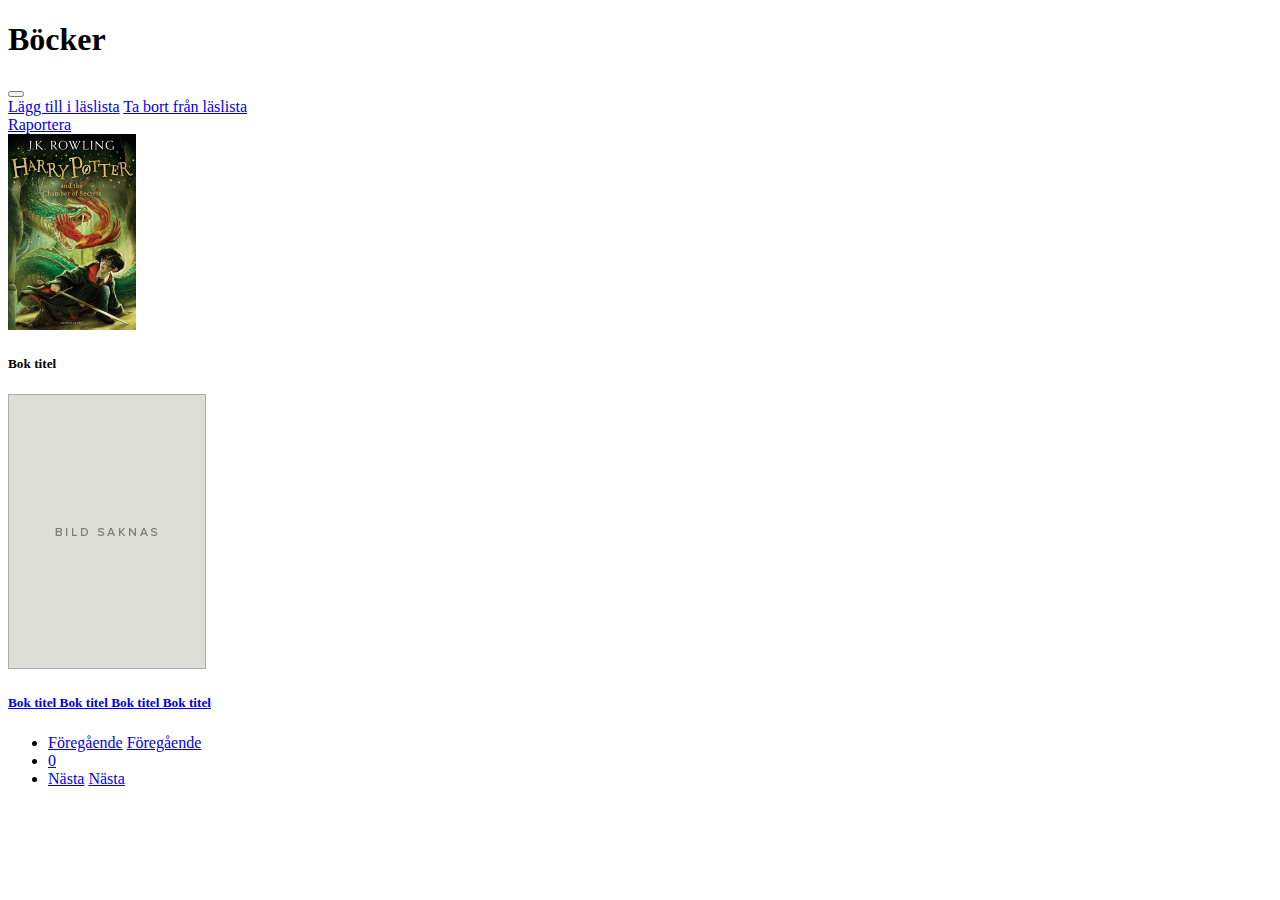
<file: Biblotek/src/main/resources/templates/index.html>
<!DOCTYPE html>
<html lang="en" dir="ltr">
  <head>
    <div th:replace="fragments/general.html :: head"></div>
    <title>Hem</title>
    <meta property="og:title" content="SSIS Bibliotek" />
    <meta property="og:type" content="website" />
    <link rel="stylesheet" th:href="@{/css/index.css}" href="../static/css/index.css">
  </head>
  <body>
    <header th:replace="fragments/general.html :: header"></header>
    <h1>Böcker</h1>
    <div class="container">
      <div class="row justify-content-center">
        <div th:each="book : ${books}" class="col-sm-3 pt-4">

          <div class="card">
            <div class="btn btn-outline-primary text-dark index-Card-Btn text-center div-showhim">
              <div class="div-showme div-showhim">
                <div class="btn-group" role="group">
                  <button id="btnGroupDrop1" type="button" class="btn btn-secondary index-dropdown-btn dropdown-toggle" data-toggle="dropdown" aria-haspopup="true" aria-expanded="false"><i class="fas fa-bars"></i></button>
                  <div class="dropdown-menu dropdown-menu-right" aria-labelledby="btnGroupDrop1">
                    <a class="dropdown-item" href="#"><i class="fas fa-clipboard-list"></i> Lägg till i läslista</a>
                    <a class="dropdown-item" href="#"><i class="fas fa-clipboard-list"></i> Ta bort från läslista</a>
                    <div class="dropdown-divider"></div>
                    <a class="dropdown-item text-danger" href="#"><i class="fas fa-exclamation-triangle"></i> Raportera</a>
                  </div>
                </div>
                </div>
              <img class="card-img-top index-Card-Image" th:src="${book.image}" src="../static/images/bookpictest.jpg" alt="Book img not found">
              <div class="card-body">
                <div class="card-title">
                  <h5 th:text="${book.title}">Bok titel</h5>
                </div>
              </div>
              <a th:href="@{'/book/'+${book.isbn}}" href="#" class="text-dark">
              <img class="card-img-top w-100 h-75" th:src="${book.image}" src="../static/images/hehe.jpg" alt="Book img not found">
              <div class="card-body">
                <div class="card-title index-Card-Btn-Text w-100 h-25">
                  <h5  th:text="${book.title}">Bok titel Bok titel Bok titel Bok titel</h5>
                </div>
              </div>
            </a>
          </div>
        </div>

      </div>
      </div>
      <nav class="row justify-content-center">
        <ul class="pagination">
          <li class="col-" th:class="${books.number == 0} ? 'disabled page-item' : 'page-item'">
            <a class="page-link" th:if="${books.number == 0}" href="javascript:void(0);">Föregående</a>
            <a class="page-link" th:if="${books.number != 0}" th:href="@{${'/'}(page=${books.number-1})}" href="#">Föregående</a>
          </li>
          <li class="col-" th:each="pageNumber : ${#numbers.sequence(1, books.totalPages)}" th:class="${books.number+1 == pageNumber ? 'active page-item' : 'page-item'}">
            <a class="page-link" th:text="${pageNumber}" th:href="@{${'/'}(page=${pageNumber-1})}" href="#">0</a>
          </li>
          <li class="col-" th:class="${books.number == books.totalPages-1} ? 'disabled page-item' : 'page-item'">
            <a class="page-link" th:if="${books.number == books.totalPages}" href="javascript:void(0);">Nästa</a>
            <a class="page-link" th:if="${books.number != books.totalPages}" th:href="@{${'/'}(page=${books.number+1})}" href="#">Nästa</a>
          </li>
        </ul>
      </nav>
      </div>
    <div th:replace="fragments/general.html :: footer"></div>
  </body>
</html>
</file>
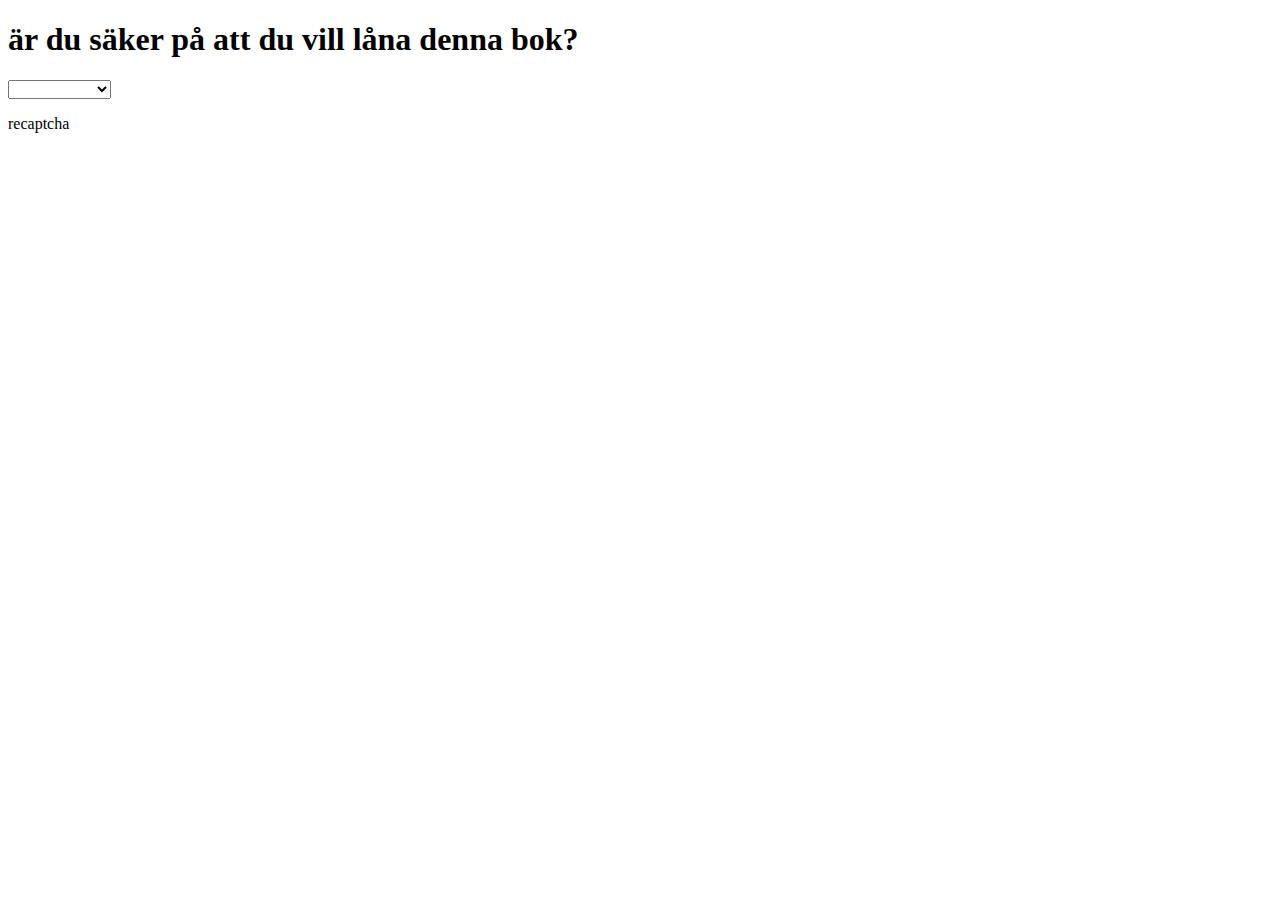
<file: Biblotek/src/main/resources/templates/loanbook.html>
<!DOCTYPE html>
<html lang="en" dir="ltr">
<head>
  <div th:replace="fragments/general.html :: head"></div>
  <title th:text="'Låna '+${book.title}">Låna boktitel</title>
</head>

<body>
  <header th:replace="fragments/general.html :: header"></header>

  <h1>är du säker på att du vill låna denna bok?</h1>

  <form class="" method="post">
    <input type="hidden" name="" th:field="*{isbn}" th:value="${book.isbn}">
    <select class="" name="">
      <option value="" disabled>Välj ett bok-id</option>
      <option th:each="b : ${books}" th:value="${b.bookId}" th:text="${b.bookId}"></option>
    </select>
  </form>
  <p>recaptcha</p>
  <div th:replace="fragments/general.html :: footer"></div>
</body>
</html>
</file>
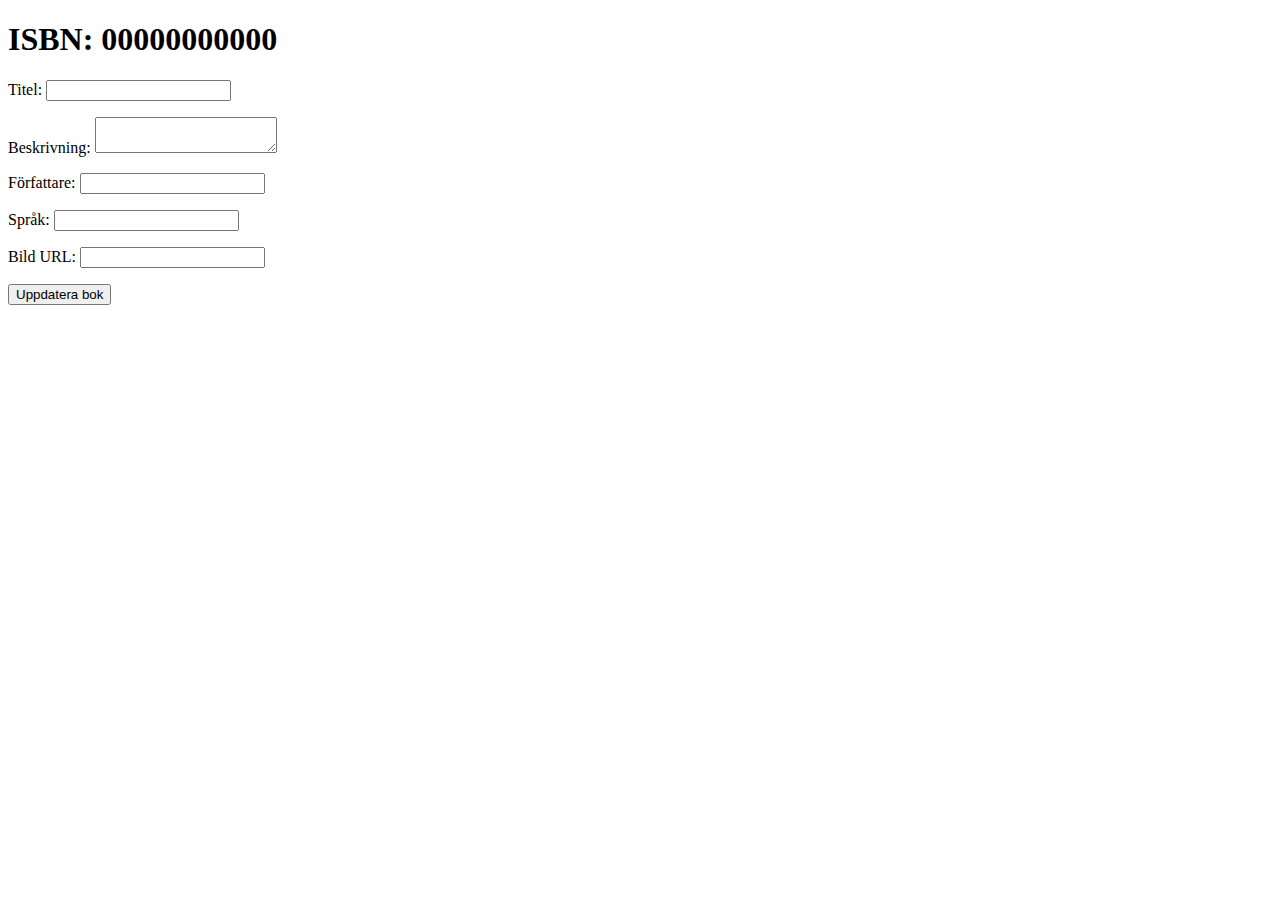
<file: Biblotek/src/main/resources/templates/admin/editbook.html>
<!DOCTYPE html>
<html lang="en" dir="ltr">
  <head>
    <div th:replace="fragments/general.html :: head"></div>
    <title>Redigera bok</title>
  </head>
  <body>
    <div th:replace="fragments/general :: header"></div>
    <h1 class="col-sm-12">ISBN: <span th:text="${isbn}">00000000000</span></h1>
    <div class="book col-sm-12">
      <form th:object="${updateBookDto}" method="post" th:action="'/book/'+${isbn}+'/edit/'">
        <p>
          <label class="col-sm-1" for="title">Titel: </label>
          <input class="col-sm-4" th:field="*{title}" type="text">
        </p>
        <p>
          <label class="col-sm-1" for="description">Beskrivning: </label>
          <textarea class="col-sm-4" th:field="*{description}" type="textbox"></textarea>
        </p>
        <p>
          <label class="col-sm-1" for="authors">Författare: </label>
          <input class="col-sm-4" th:field="*{authors}" type="text" id="authors" name="" value="">
        </p>
        <p>
          <label class="col-sm-1" for="language">Språk: </label>
          <input class="col-sm-4" th:field="*{language}" type="text" id="language" name="" value="">
        </p>
        <p>
          <label class="col-sm-1" for="image">Bild URL: </label>
          <input class="col-sm-4" th:field="*{image}" type="text" id="image" name="" value="">
        </p>
        <input class="col-sm-2 btn btn-outline-primary" type="submit" name="" value="Uppdatera bok">
      </form>
    </div>
  </body>
  <div th:replace="fragments/general.html :: footer"></div>
</html>
</file>
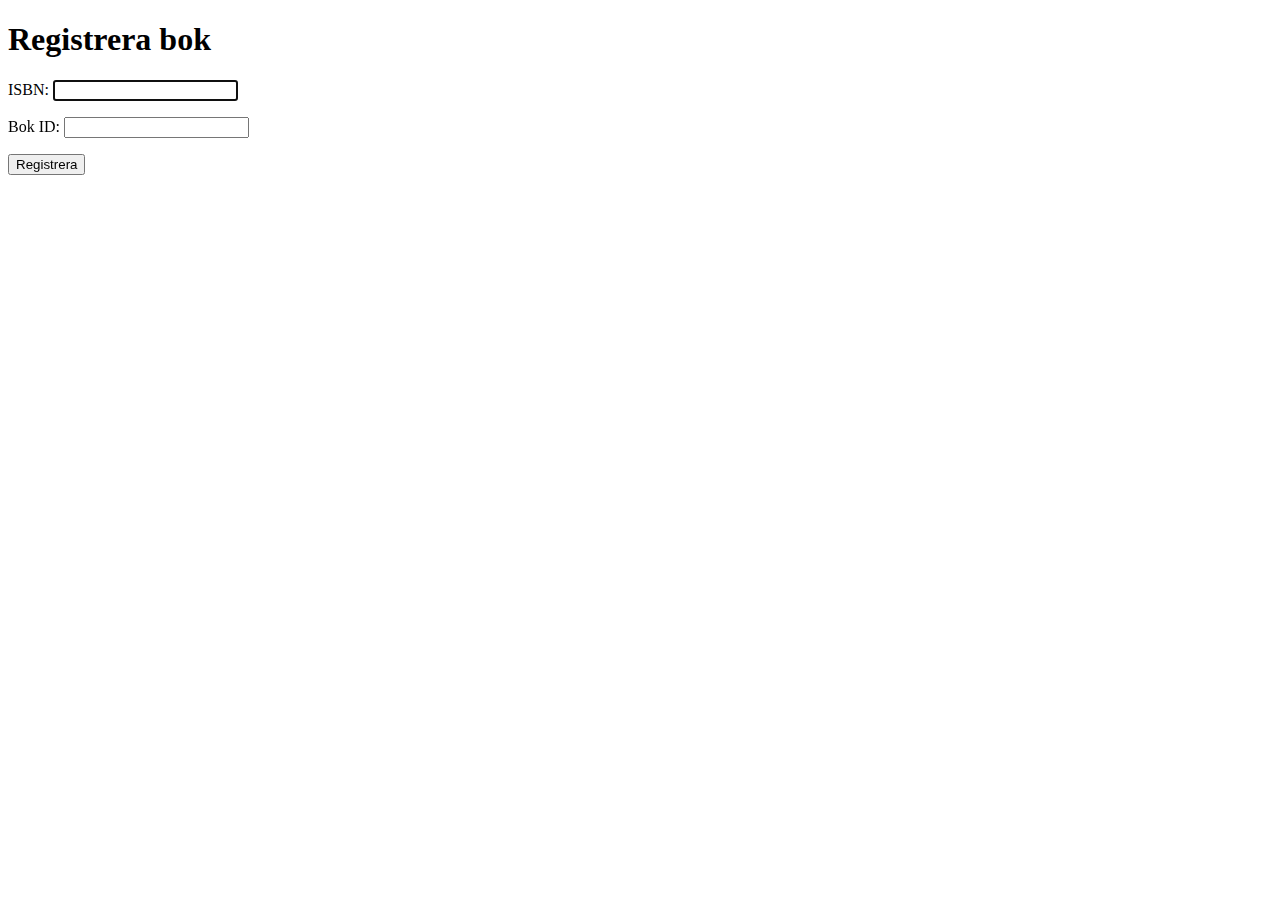
<file: Biblotek/src/main/resources/templates/admin/registerbook.html>
<!DOCTYPE html>
<html lang="en" dir="ltr">
  <head>
    <div th:replace="fragments/general.html :: head"></div>
    <title>Registrera bok</title>
  </head>
  <body>
    <div th:replace="fragments/general.html :: header"></div>
    <div class="conatiner col-sm-12">
      <h1>Registrera bok</h1>
      <p th:text="${message}"></p>
      <form action="#" th:action="@{/admin/registerbook}" th:object="${bookRegisterDto}" method="post" autocomplete="off">
        <p>
          <label class="col-1" for="isbn">ISBN: </label>
          <input class="col-2 bookRegistration-Input-Numbers" id="isbn" type="text" name="isbn" th:field="*{isbn}" autofocus />
        </p>
        <p>
          <label class="col-1" for="id">Bok ID: </label>
          <input class="col-2 bookRegistration-Input-Numbers" id="bookId" type="text" name="" value="" th:field="*{bookId}">
        </p>
        <input class="col-1 btn btn-outline-primary" type="submit" value="Registrera"></input>
      </form>
    </div>
    <div th:replace="fragments/general.html :: footer"></div>
  </body>
</html>
</file>
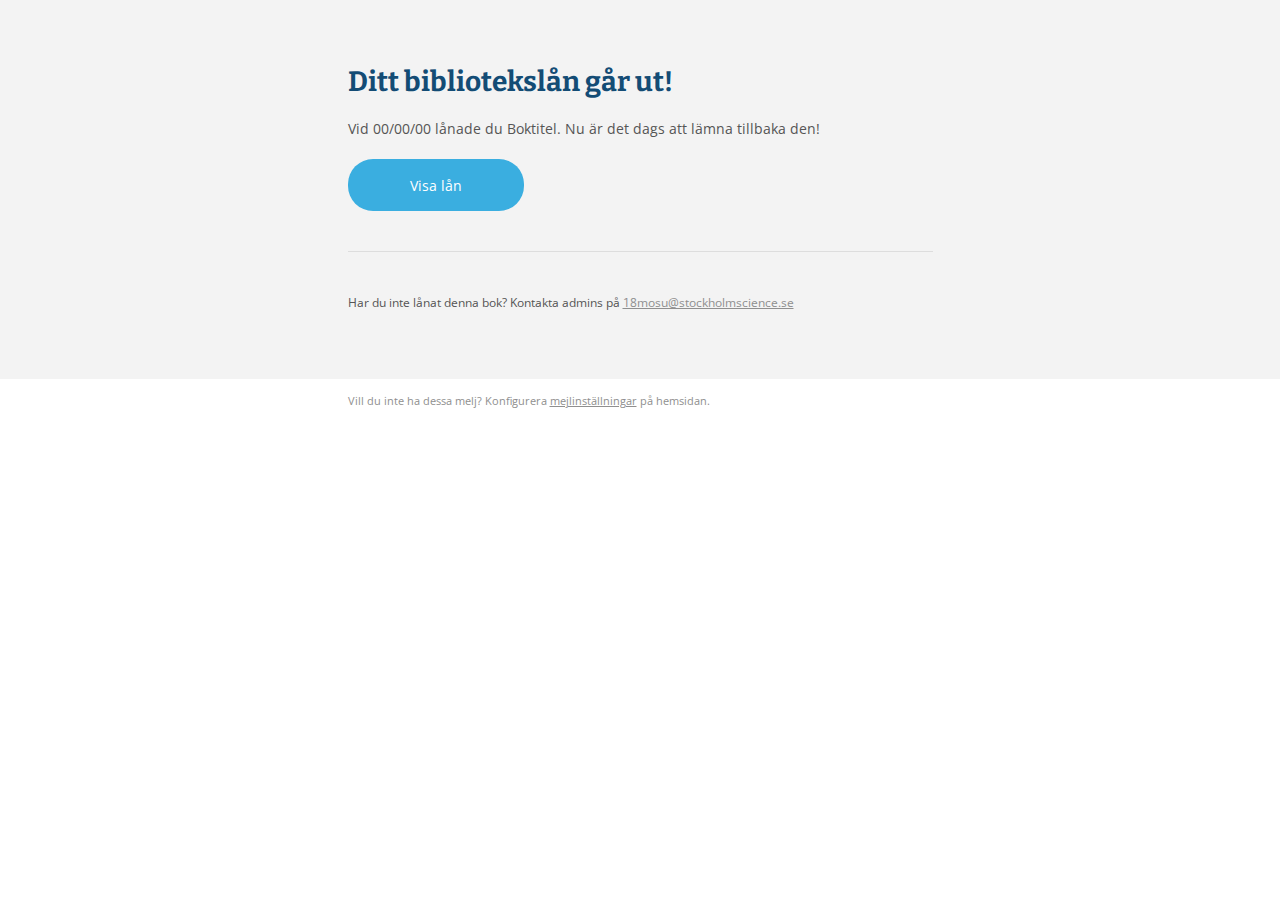
<file: Biblotek/src/main/resources/templates/emails/returnbook.html>
<!DOCTYPE HTML PUBLIC "-//W3C//DTD XHTML 1.0 Transitional //EN" "http://www.w3.org/TR/xhtml1/DTD/xhtml1-transitional.dtd"><html xmlns="http://www.w3.org/1999/xhtml" xmlns:v="urn:schemas-microsoft-com:vml" xmlns:o="urn:schemas-microsoft-com:office:office"><head>
    <!--[if gte mso 9]><xml>
     <o:OfficeDocumentSettings>
      <o:AllowPNG/>
      <o:PixelsPerInch>96</o:PixelsPerInch>
     </o:OfficeDocumentSettings>
    </xml><![endif]-->
    <meta http-equiv="Content-Type" content="text/html; charset=utf-8">
    <meta name="viewport" content="width=device-width">
    <!--[if !mso]><!--><meta http-equiv="X-UA-Compatible" content="IE=edge"><!--<![endif]-->
    <title></title>
    <!--[if !mso]><!-- -->
	<link href="https://fonts.googleapis.com/css?family=Bitter" rel="stylesheet" type="text/css">
	<link href="https://fonts.googleapis.com/css?family=Open+Sans" rel="stylesheet" type="text/css">
	<!--<![endif]-->

    <style type="text/css" id="media-query">
      body {
  margin: 0;
  padding: 0; }

table, tr, td {
  vertical-align: top;
  border-collapse: collapse; }

.ie-browser table, .mso-container table {
  table-layout: fixed; }

* {
  line-height: inherit; }

a[x-apple-data-detectors=true] {
  color: inherit !important;
  text-decoration: none !important; }

[owa] .img-container div, [owa] .img-container button {
  display: block !important; }

[owa] .fullwidth button {
  width: 100% !important; }

[owa] .block-grid .col {
  display: table-cell;
  float: none !important;
  vertical-align: top; }

.ie-browser .num12, .ie-browser .block-grid, [owa] .num12, [owa] .block-grid {
  width: 605px !important; }

.ExternalClass, .ExternalClass p, .ExternalClass span, .ExternalClass font, .ExternalClass td, .ExternalClass div {
  line-height: 100%; }

.ie-browser .mixed-two-up .num4, [owa] .mixed-two-up .num4 {
  width: 200px !important; }

.ie-browser .mixed-two-up .num8, [owa] .mixed-two-up .num8 {
  width: 400px !important; }

.ie-browser .block-grid.two-up .col, [owa] .block-grid.two-up .col {
  width: 302px !important; }

.ie-browser .block-grid.three-up .col, [owa] .block-grid.three-up .col {
  width: 201px !important; }

.ie-browser .block-grid.four-up .col, [owa] .block-grid.four-up .col {
  width: 151px !important; }

.ie-browser .block-grid.five-up .col, [owa] .block-grid.five-up .col {
  width: 121px !important; }

.ie-browser .block-grid.six-up .col, [owa] .block-grid.six-up .col {
  width: 100px !important; }

.ie-browser .block-grid.seven-up .col, [owa] .block-grid.seven-up .col {
  width: 86px !important; }

.ie-browser .block-grid.eight-up .col, [owa] .block-grid.eight-up .col {
  width: 75px !important; }

.ie-browser .block-grid.nine-up .col, [owa] .block-grid.nine-up .col {
  width: 67px !important; }

.ie-browser .block-grid.ten-up .col, [owa] .block-grid.ten-up .col {
  width: 60px !important; }

.ie-browser .block-grid.eleven-up .col, [owa] .block-grid.eleven-up .col {
  width: 55px !important; }

.ie-browser .block-grid.twelve-up .col, [owa] .block-grid.twelve-up .col {
  width: 50px !important; }

@media only screen and (min-width: 625px) {
  .block-grid {
    width: 605px !important; }
  .block-grid .col {
    vertical-align: top; }
    .block-grid .col.num12 {
      width: 605px !important; }
  .block-grid.mixed-two-up .col.num4 {
    width: 200px !important; }
  .block-grid.mixed-two-up .col.num8 {
    width: 400px !important; }
  .block-grid.two-up .col {
    width: 302px !important; }
  .block-grid.three-up .col {
    width: 201px !important; }
  .block-grid.four-up .col {
    width: 151px !important; }
  .block-grid.five-up .col {
    width: 121px !important; }
  .block-grid.six-up .col {
    width: 100px !important; }
  .block-grid.seven-up .col {
    width: 86px !important; }
  .block-grid.eight-up .col {
    width: 75px !important; }
  .block-grid.nine-up .col {
    width: 67px !important; }
  .block-grid.ten-up .col {
    width: 60px !important; }
  .block-grid.eleven-up .col {
    width: 55px !important; }
  .block-grid.twelve-up .col {
    width: 50px !important; } }

@media (max-width: 625px) {
  .block-grid, .col {
    min-width: 320px !important;
    max-width: 100% !important;
    display: block !important; }
  .block-grid {
    width: calc(100% - 40px) !important; }
  .col {
    width: 100% !important; }
    .col > div {
      margin: 0 auto; }
  img.fullwidth, img.fullwidthOnMobile {
    max-width: 100% !important; }
  .no-stack .col {
    min-width: 0 !important;
    display: table-cell !important; }
  .no-stack.two-up .col {
    width: 50% !important; }
  .no-stack.mixed-two-up .col.num4 {
    width: 33% !important; }
  .no-stack.mixed-two-up .col.num8 {
    width: 66% !important; }
  .no-stack.three-up .col.num4 {
    width: 33% !important; }
  .no-stack.four-up .col.num3 {
    width: 25% !important; }
  .mobile_hide {
    min-height: 0px;
    max-height: 0px;
    max-width: 0px;
    display: none;
    overflow: hidden;
    font-size: 0px; } }

    </style>
</head>
<body class="clean-body" style="margin: 0;padding: 0;-webkit-text-size-adjust: 100%;background-color: #FFFFFF">
  <style type="text/css" id="media-query-bodytag">
    @media (max-width: 520px) {
      .block-grid {
        min-width: 320px!important;
        max-width: 100%!important;
        width: 100%!important;
        display: block!important;
      }

      .col {
        min-width: 320px!important;
        max-width: 100%!important;
        width: 100%!important;
        display: block!important;
      }

        .col > div {
          margin: 0 auto;
        }

      img.fullwidth {
        max-width: 100%!important;
      }
			img.fullwidthOnMobile {
        max-width: 100%!important;
      }
      .no-stack .col {
				min-width: 0!important;
				display: table-cell!important;
			}
			.no-stack.two-up .col {
				width: 50%!important;
			}
			.no-stack.mixed-two-up .col.num4 {
				width: 33%!important;
			}
			.no-stack.mixed-two-up .col.num8 {
				width: 66%!important;
			}
			.no-stack.three-up .col.num4 {
				width: 33%!important;
			}
			.no-stack.four-up .col.num3 {
				width: 25%!important;
			}
      .mobile_hide {
        min-height: 0px!important;
        max-height: 0px!important;
        max-width: 0px!important;
        display: none!important;
        overflow: hidden!important;
        font-size: 0px!important;
      }
    }
  </style>
  <!--[if IE]><div class="ie-browser"><![endif]-->
  <!--[if mso]><div class="mso-container"><![endif]-->
  <table class="nl-container" style="border-collapse: collapse;table-layout: fixed;border-spacing: 0;mso-table-lspace: 0pt;mso-table-rspace: 0pt;vertical-align: top;min-width: 320px;Margin: 0 auto;background-color: #FFFFFF;width: 100%" cellpadding="0" cellspacing="0">
	<tbody>
	<tr style="vertical-align: top">
		<td style="word-break: break-word;border-collapse: collapse !important;vertical-align: top">
    <!--[if (mso)|(IE)]><table width="100%" cellpadding="0" cellspacing="0" border="0"><tr><td align="center" style="background-color: #FFFFFF;"><![endif]-->

    <div style="background-color:#f3f3f3;">
      <div style="Margin: 0 auto;min-width: 320px;max-width: 605px;overflow-wrap: break-word;word-wrap: break-word;word-break: break-word;background-color: transparent;" class="block-grid ">
        <div style="border-collapse: collapse;display: table;width: 100%;background-color:transparent;">
          <!--[if (mso)|(IE)]><table width="100%" cellpadding="0" cellspacing="0" border="0"><tr><td style="background-color:#f3f3f3;" align="center"><table cellpadding="0" cellspacing="0" border="0" style="width: 605px;"><tr class="layout-full-width" style="background-color:transparent;"><![endif]-->

              <!--[if (mso)|(IE)]><td align="center" width="605" style=" width:605px; padding-right: 0px; padding-left: 0px; padding-top:0px; padding-bottom:0px; border-top: 0px solid transparent; border-left: 0px solid transparent; border-bottom: 0px solid transparent; border-right: 0px solid transparent;" valign="top"><![endif]-->
            <div class="col num12" style="min-width: 320px;max-width: 605px;display: table-cell;vertical-align: top;">
              <div style="background-color: transparent; width: 100% !important;">
              <!--[if (!mso)&(!IE)]><!--><div style="border-top: 0px solid transparent; border-left: 0px solid transparent; border-bottom: 0px solid transparent; border-right: 0px solid transparent; padding-top:0px; padding-bottom:0px; padding-right: 0px; padding-left: 0px;"><!--<![endif]-->



<table border="0" cellpadding="0" cellspacing="0" width="100%" class="divider " style="border-collapse: collapse;table-layout: fixed;border-spacing: 0;mso-table-lspace: 0pt;mso-table-rspace: 0pt;vertical-align: top;min-width: 100%;-ms-text-size-adjust: 100%;-webkit-text-size-adjust: 100%">
    <tbody>
        <tr style="vertical-align: top">
            <td class="divider_inner" style="word-break: break-word;border-collapse: collapse !important;vertical-align: top;padding-right: 25px;padding-left: 25px;padding-top: 25px;padding-bottom: 25px;min-width: 100%;mso-line-height-rule: exactly;-ms-text-size-adjust: 100%;-webkit-text-size-adjust: 100%">
                <table class="divider_content" align="center" border="0" cellpadding="0" cellspacing="0" width="100%" style="border-collapse: collapse;table-layout: fixed;border-spacing: 0;mso-table-lspace: 0pt;mso-table-rspace: 0pt;vertical-align: top;border-top: 0px solid transparent;-ms-text-size-adjust: 100%;-webkit-text-size-adjust: 100%">
                    <tbody>
                        <tr style="vertical-align: top">
                            <td style="word-break: break-word;border-collapse: collapse !important;vertical-align: top;mso-line-height-rule: exactly;-ms-text-size-adjust: 100%;-webkit-text-size-adjust: 100%">
                                <span></span>
                            </td>
                        </tr>
                    </tbody>
                </table>
            </td>
        </tr>
    </tbody>
</table>

              <!--[if (!mso)&(!IE)]><!--></div><!--<![endif]-->
              </div>
            </div>
          <!--[if (mso)|(IE)]></td></tr></table></td></tr></table><![endif]-->
        </div>
      </div>
    </div>
    <div style="background-color:#f3f3f3;">
      <div style="Margin: 0 auto;min-width: 320px;max-width: 605px;overflow-wrap: break-word;word-wrap: break-word;word-break: break-word;background-color: transparent;" class="block-grid ">
        <div style="border-collapse: collapse;display: table;width: 100%;background-color:transparent;">
          <!--[if (mso)|(IE)]><table width="100%" cellpadding="0" cellspacing="0" border="0"><tr><td style="background-color:#f3f3f3;" align="center"><table cellpadding="0" cellspacing="0" border="0" style="width: 605px;"><tr class="layout-full-width" style="background-color:transparent;"><![endif]-->

              <!--[if (mso)|(IE)]><td align="center" width="605" style=" width:605px; padding-right: 0px; padding-left: 0px; padding-top:5px; padding-bottom:5px; border-top: 0px solid transparent; border-left: 0px solid transparent; border-bottom: 0px solid transparent; border-right: 0px solid transparent;" valign="top"><![endif]-->
            <div class="col num12" style="min-width: 320px;max-width: 605px;display: table-cell;vertical-align: top;">
              <div style="background-color: transparent; width: 100% !important;">
              <!--[if (!mso)&(!IE)]><!--><div style="border-top: 0px solid transparent; border-left: 0px solid transparent; border-bottom: 0px solid transparent; border-right: 0px solid transparent; padding-top:5px; padding-bottom:5px; padding-right: 0px; padding-left: 0px;"><!--<![endif]-->


                    <div class="">
	<!--[if mso]><table width="100%" cellpadding="0" cellspacing="0" border="0"><tr><td style="padding-right: 10px; padding-left: 10px; padding-top: 10px; padding-bottom: 10px;"><![endif]-->
	<div style="color:#134C75;font-family:'Bitter', Georgia, Times, 'Times New Roman', serif;line-height:120%; padding-right: 10px; padding-left: 10px; padding-top: 10px; padding-bottom: 10px;">
		<div style="line-height:14px;font-family:Bitter, Georgia, Times, 'Times New Roman', serif;font-size:12px;color:#134C75;text-align:left;"><p style="margin: 0;line-height: 14px;font-size: 12px"><span style="font-size: 28px; line-height: 33px;"><strong>Ditt bibliotekslån går ut!</strong></span></p></div>
	</div>
	<!--[if mso]></td></tr></table><![endif]-->
</div>


                    <div class="">
	<!--[if mso]><table width="100%" cellpadding="0" cellspacing="0" border="0"><tr><td style="padding-right: 10px; padding-left: 10px; padding-top: 10px; padding-bottom: 10px;"><![endif]-->
	<div style="color:#555555;font-family:'Open Sans', Helvetica, Arial, sans-serif;line-height:150%; padding-right: 10px; padding-left: 10px; padding-top: 10px; padding-bottom: 10px;">
		<div style="font-size:12px;line-height:18px;color:#555555;font-family:'Open Sans', Helvetica, Arial, sans-serif;text-align:left;"><p style="margin: 0;font-size: 14px;line-height: 21px">Vid 00/00/00 lånade du <span th:text="${loan.book.book.title}">Boktitel</span>. Nu är det dags att lämna tillbaka den!</p></div>
	</div>
	<!--[if mso]></td></tr></table><![endif]-->
</div>



<div align="left" class="button-container left " style="padding-right: 10px; padding-left: 10px; padding-top:10px; padding-bottom:10px;">
  <!--[if mso]><table width="100%" cellpadding="0" cellspacing="0" border="0" style="border-spacing: 0; border-collapse: collapse; mso-table-lspace:0pt; mso-table-rspace:0pt;"><tr><td style="padding-right: 10px; padding-left: 10px; padding-top:10px; padding-bottom:10px;" align="left"><v:roundrect xmlns:v="urn:schemas-microsoft-com:vml" xmlns:w="urn:schemas-microsoft-com:office:word" href="http://example.com" style="height:36pt; v-text-anchor:middle; width:87pt;" arcsize="53%" strokecolor="#3AAEE0" fillcolor="#3AAEE0"><w:anchorlock/><v:textbox inset="0,0,0,0"><center style="color:#ffffff; font-family:'Open Sans', Helvetica, Arial, sans-serif; font-size:16px;"><![endif]-->
    <a href="http://example.com" target="_blank" style="display: block;text-decoration: none;-webkit-text-size-adjust: none;text-align: center;color: #ffffff; background-color: #3AAEE0; border-radius: 25px; -webkit-border-radius: 25px; -moz-border-radius: 25px; max-width: 116px; width: 56px;width: auto; border-top: 0px solid transparent; border-right: 0px solid transparent; border-bottom: 0px solid transparent; border-left: 0px solid transparent; padding-top: 10px; padding-right: 30px; padding-bottom: 10px; padding-left: 30px; font-family: 'Open Sans', Helvetica, Arial, sans-serif;mso-border-alt: none">
      <span style="font-family:'Open Sans', Helvetica, Arial, sans-serif;font-size:16px;line-height:32px;"><span style="font-size: 14px; line-height: 28px;">Visa lån</span></span>
    </a>
  <!--[if mso]></center></v:textbox></v:roundrect></td></tr></table><![endif]-->
</div>




<table border="0" cellpadding="0" cellspacing="0" width="100%" class="divider " style="border-collapse: collapse;table-layout: fixed;border-spacing: 0;mso-table-lspace: 0pt;mso-table-rspace: 0pt;vertical-align: top;min-width: 100%;-ms-text-size-adjust: 100%;-webkit-text-size-adjust: 100%">
    <tbody>
        <tr style="vertical-align: top">
            <td class="divider_inner" style="word-break: break-word;border-collapse: collapse !important;vertical-align: top;padding-right: 10px;padding-left: 10px;padding-top: 30px;padding-bottom: 30px;min-width: 100%;mso-line-height-rule: exactly;-ms-text-size-adjust: 100%;-webkit-text-size-adjust: 100%">
                <table class="divider_content" align="center" border="0" cellpadding="0" cellspacing="0" width="100%" style="border-collapse: collapse;table-layout: fixed;border-spacing: 0;mso-table-lspace: 0pt;mso-table-rspace: 0pt;vertical-align: top;border-top: 1px solid #DDDDDD;-ms-text-size-adjust: 100%;-webkit-text-size-adjust: 100%">
                    <tbody>
                        <tr style="vertical-align: top">
                            <td style="word-break: break-word;border-collapse: collapse !important;vertical-align: top;mso-line-height-rule: exactly;-ms-text-size-adjust: 100%;-webkit-text-size-adjust: 100%">
                                <span></span>
                            </td>
                        </tr>
                    </tbody>
                </table>
            </td>
        </tr>
    </tbody>
</table>


                    <div class="">
	<!--[if mso]><table width="100%" cellpadding="0" cellspacing="0" border="0"><tr><td style="padding-right: 10px; padding-left: 10px; padding-top: 10px; padding-bottom: 10px;"><![endif]-->
	<div style="color:#555555;font-family:'Open Sans', Helvetica, Arial, sans-serif;line-height:180%; padding-right: 10px; padding-left: 10px; padding-top: 10px; padding-bottom: 10px;">
		<div style="font-size:12px;line-height:22px;color:#555555;font-family:'Open Sans', Helvetica, Arial, sans-serif;text-align:left;"><p style="margin: 0;font-size: 12px;line-height: 22px">Har du inte lånat denna bok? Kontakta admins på <a style="color:#8F8F8F;text-decoration: underline;" title="18mosu@stockholmscience.se" href="mailto:18mosu@stockholmscience.se?subject=Bibliotek problem!&amp;body=Jag fick ett oväntat mejl från biblioteket....">18mosu@stockholmscience.se</a></p></div>
	</div>
	<!--[if mso]></td></tr></table><![endif]-->
</div>



<table border="0" cellpadding="0" cellspacing="0" width="100%" class="divider " style="border-collapse: collapse;table-layout: fixed;border-spacing: 0;mso-table-lspace: 0pt;mso-table-rspace: 0pt;vertical-align: top;min-width: 100%;-ms-text-size-adjust: 100%;-webkit-text-size-adjust: 100%">
    <tbody>
        <tr style="vertical-align: top">
            <td class="divider_inner" style="word-break: break-word;border-collapse: collapse !important;vertical-align: top;padding-right: 25px;padding-left: 25px;padding-top: 25px;padding-bottom: 25px;min-width: 100%;mso-line-height-rule: exactly;-ms-text-size-adjust: 100%;-webkit-text-size-adjust: 100%">
                <table class="divider_content" align="center" border="0" cellpadding="0" cellspacing="0" width="100%" style="border-collapse: collapse;table-layout: fixed;border-spacing: 0;mso-table-lspace: 0pt;mso-table-rspace: 0pt;vertical-align: top;border-top: 0px solid transparent;-ms-text-size-adjust: 100%;-webkit-text-size-adjust: 100%">
                    <tbody>
                        <tr style="vertical-align: top">
                            <td style="word-break: break-word;border-collapse: collapse !important;vertical-align: top;mso-line-height-rule: exactly;-ms-text-size-adjust: 100%;-webkit-text-size-adjust: 100%">
                                <span></span>
                            </td>
                        </tr>
                    </tbody>
                </table>
            </td>
        </tr>
    </tbody>
</table>

              <!--[if (!mso)&(!IE)]><!--></div><!--<![endif]-->
              </div>
            </div>
          <!--[if (mso)|(IE)]></td></tr></table></td></tr></table><![endif]-->
        </div>
      </div>
    </div>
    <div style="background-color:transparent;">
      <div style="Margin: 0 auto;min-width: 320px;max-width: 605px;overflow-wrap: break-word;word-wrap: break-word;word-break: break-word;background-color: transparent;" class="block-grid ">
        <div style="border-collapse: collapse;display: table;width: 100%;background-color:transparent;">
          <!--[if (mso)|(IE)]><table width="100%" cellpadding="0" cellspacing="0" border="0"><tr><td style="background-color:transparent;" align="center"><table cellpadding="0" cellspacing="0" border="0" style="width: 605px;"><tr class="layout-full-width" style="background-color:transparent;"><![endif]-->

              <!--[if (mso)|(IE)]><td align="center" width="605" style=" width:605px; padding-right: 0px; padding-left: 0px; padding-top:5px; padding-bottom:5px; border-top: 0px solid transparent; border-left: 0px solid transparent; border-bottom: 0px solid transparent; border-right: 0px solid transparent;" valign="top"><![endif]-->
            <div class="col num12" style="min-width: 320px;max-width: 605px;display: table-cell;vertical-align: top;">
              <div style="background-color: transparent; width: 100% !important;">
              <!--[if (!mso)&(!IE)]><!--><div style="border-top: 0px solid transparent; border-left: 0px solid transparent; border-bottom: 0px solid transparent; border-right: 0px solid transparent; padding-top:5px; padding-bottom:5px; padding-right: 0px; padding-left: 0px;"><!--<![endif]-->


                    <div class="">
	<!--[if mso]><table width="100%" cellpadding="0" cellspacing="0" border="0"><tr><td style="padding-right: 10px; padding-left: 10px; padding-top: 10px; padding-bottom: 10px;"><![endif]-->
	<div style="color:#8F8F8F;font-family:'Open Sans', Helvetica, Arial, sans-serif;line-height:120%; padding-right: 10px; padding-left: 10px; padding-top: 10px; padding-bottom: 10px;">
		<div style="line-height:14px;font-size:12px;color:#8F8F8F;font-family:'Open Sans', Helvetica, Arial, sans-serif;text-align:left;"><p style="margin: 0;line-height: 14px;font-size: 12px"><span style="font-size: 11px; line-height: 13px;">Vill du inte ha dessa melj? Konfigurera <a style="color:#8F8F8F;text-decoration: underline;" href="https://bibliotek.ssis.nu/user/settings" target="_blank" rel="noopener">mejlinställningar</a> på hemsidan.</span></p></div>
	</div>
	<!--[if mso]></td></tr></table><![endif]-->
</div>

              <!--[if (!mso)&(!IE)]><!--></div><!--<![endif]-->
              </div>
            </div>
          <!--[if (mso)|(IE)]></td></tr></table></td></tr></table><![endif]-->
        </div>
      </div>
    </div>
   <!--[if (mso)|(IE)]></td></tr></table><![endif]-->
		</td>
  </tr>
  </tbody>
  </table>
  <!--[if (mso)|(IE)]></div><![endif]-->


</body></html>
</file>
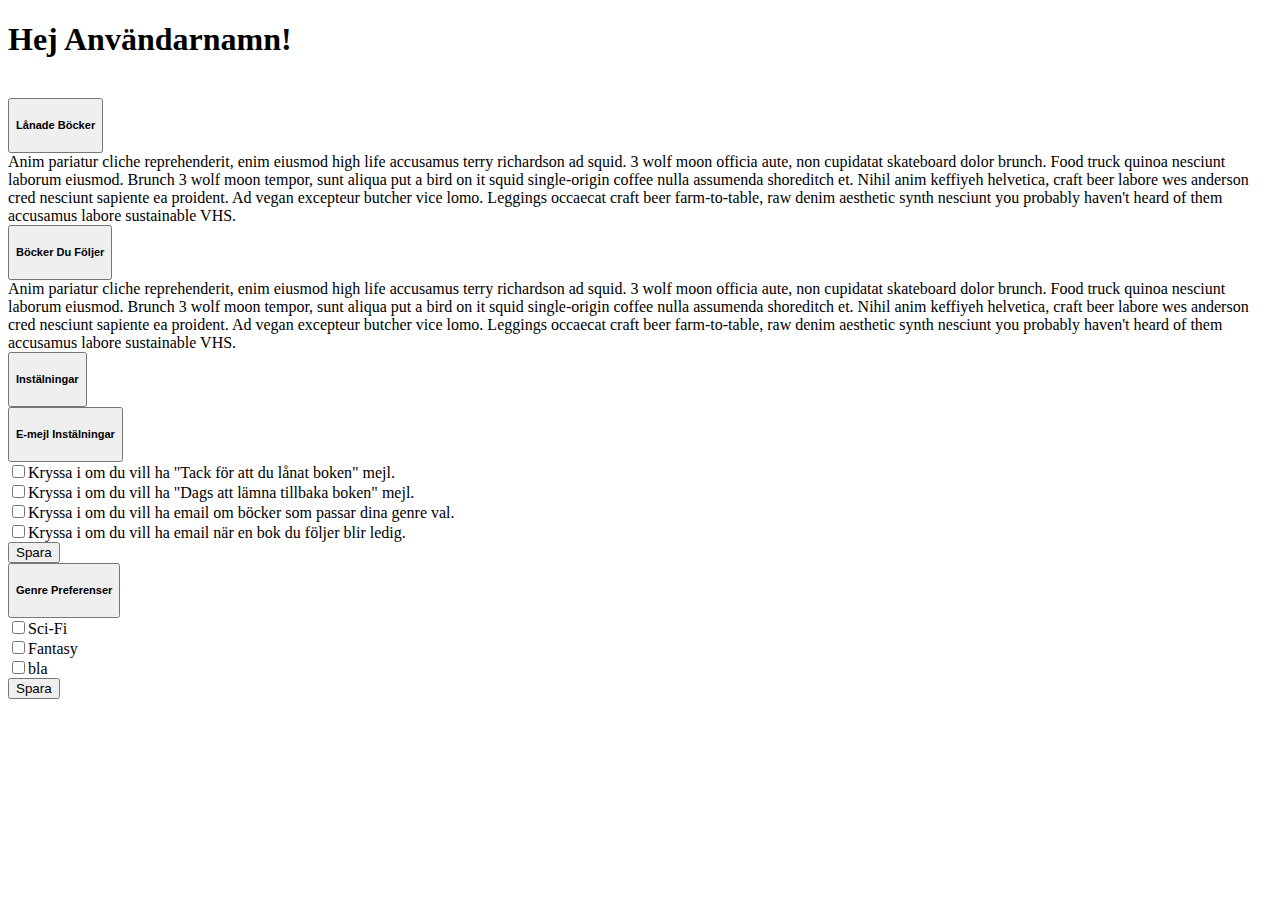
<file: Biblotek/src/main/resources/templates/user/user.html>
<!DOCTYPE html>
<html lang="en" dir="ltr">
<head>
  <div th:replace="fragments/general.html :: head"></div>
  <title>Profil</title>
</head>
<body>
<header th:replace="fragments/general.html :: header"></header>
  <div class="container">
    <div class="border-bottom">
      <h1>Hej <span th:text="${user.givenName}">Användarnamn</span>!</h1>
      <br>
      <div id="accordion">
        <div class="card">
        <button class="btn btn-link text-dark card-header" data-toggle="collapse" data-target="#collapseOne" aria-expanded="true" aria-controls="collapseOne">
          <div id="headingOne">
            <h5 class="mb-0 btn-link text-dark">
              Lånade Böcker
            </h5>
          </div>
        </button>
          <div id="collapseOne" class="collapse" aria-labelledby="headingOne" data-parent="#accordion">
            <div class="card-body">
              Anim pariatur cliche reprehenderit, enim eiusmod high life accusamus terry richardson ad squid. 3 wolf moon officia aute, non cupidatat skateboard dolor brunch. Food truck quinoa nesciunt laborum eiusmod. Brunch 3 wolf moon tempor, sunt aliqua put a bird on it squid single-origin coffee nulla assumenda shoreditch et. Nihil anim keffiyeh helvetica, craft beer labore wes anderson cred nesciunt sapiente ea proident. Ad vegan excepteur butcher vice lomo. Leggings occaecat craft beer farm-to-table, raw denim aesthetic synth nesciunt you probably haven't heard of them accusamus labore sustainable VHS.
            </div>
          </div>
        </div>
          <div class="card">
          <button class="btn btn-link text-dark card-header" data-toggle="collapse" data-target="#collapseTwo" aria-expanded="true" aria-controls="collapseTwo">
            <div id="headingTwo">
              <h5 class="mb-0 btn-link text-dark">
                Böcker Du Följer
              </h5>
            </div>
          </button>
          <div id="collapseTwo" class="collapse" aria-labelledby="headingTwo" data-parent="#accordion">
            <div class="card-body">
              Anim pariatur cliche reprehenderit, enim eiusmod high life accusamus terry richardson ad squid. 3 wolf moon officia aute, non cupidatat skateboard dolor brunch. Food truck quinoa nesciunt laborum eiusmod. Brunch 3 wolf moon tempor, sunt aliqua put a bird on it squid single-origin coffee nulla assumenda shoreditch et. Nihil anim keffiyeh helvetica, craft beer labore wes anderson cred nesciunt sapiente ea proident. Ad vegan excepteur butcher vice lomo. Leggings occaecat craft beer farm-to-table, raw denim aesthetic synth nesciunt you probably haven't heard of them accusamus labore sustainable VHS.
            </div>
          </div>
        </div>
        <div class="card">
        <button class="btn btn-link text-dark card-header" data-toggle="collapse" data-target="#collapseThree" aria-expanded="true" aria-controls="collapseThree">
          <div id="headingThree">
            <h5 class="mb-0 btn-link text-dark">
              Instälningar
            </h5>
          </div>
        </button>
          <div id="collapseThree" class="collapse" aria-labelledby="headingThree" data-parent="#accordion">
            <div class="card-body">
              <div id="accordionTwo">
                <div class="card">
                <button class="btn btn-link text-dark card-header" data-toggle="collapse" data-target="#collapseFour" aria-expanded="true" aria-controls="collapseFour">
                  <div id="headingFour">
                    <h5 class="mb-0 btn-link text-dark">
                      E-mejl Instälningar
                    </h5>
                  </div>
                </button>
                  <div id="collapseFour" class="collapse" aria-labelledby="headingFour" data-parent="#accordionTwo">
                    <div class="card-body">
                        <form class="" action="" method="post">
                          <div class="">
                            <input type="checkbox" name="thanksEmail"><a class="userSettings-Checkbox-Text">Kryssa i om du vill ha "Tack för att du lånat boken" mejl.</a></div>
                          <div class="">
                            <input type="checkbox" name="returnEmail"><a class="userSettings-Checkbox-Text">Kryssa i om du vill ha "Dags att lämna tillbaka boken" mejl.</a></div>
                          <div class="">
                            <input type="checkbox" name="updateEmail"><a class="userSettings-Checkbox-Text">Kryssa i om du vill ha email om böcker som passar dina genre val.</a></div>
                          <div class="">
                            <input type="checkbox" name="freeEmail"><a class="userSettings-Checkbox-Text">Kryssa i om du vill ha email när en bok du följer blir ledig.</a></div>
                        <div class="userSettings-Checkbox-Save">
                          <input type="submit" class="btn btn-outline-primary col-1"  value="Spara"></div>
                        </form>
                    </div>
                  </div>
                </div>
                  <div class="card">
                  <button class="btn btn-link text-dark card-header" data-toggle="collapse" data-target="#collapseFive" aria-expanded="true" aria-controls="collapseFive">
                    <div id="headingFive">
                      <h5 class="mb-0 btn-link text-dark">
                        Genre Preferenser
                      </h5>
                    </div>
                  </button>
                  <div id="collapseFive" class="collapse" aria-labelledby="headingFive" data-parent="#accordionTwo">
                    <div class="card-body">
                      <form class="" action="" method="post">
                        <div class="">
                          <input type="checkbox" name="genreSci-Fi"><a class="userSettings-Checkbox-Text">Sci-Fi</a>
                        </div>
                        <div class="">
                          <input type="checkbox" name="genreFantasy"><a class="userSettings-Checkbox-Text">Fantasy</a>
                        </div>
                        <div class="">
                          <input type="checkbox" name="genre"><a class="userSettings-Checkbox-Text">bla</a>
                        </div>
                        <div class="userSettings-Checkbox-Save">
                          <input type="submit" class="btn btn-outline-primary col-1" value="Spara">
                        </div>
                      </form>
                    </div>
                  </div>
                </div>
              </div>
            </div>
          </div>
        </div>
      </div>
    </div>
  </div>
  <div th:replace="fragments/general.html :: footer"></div>
</body>
</html>
</file>
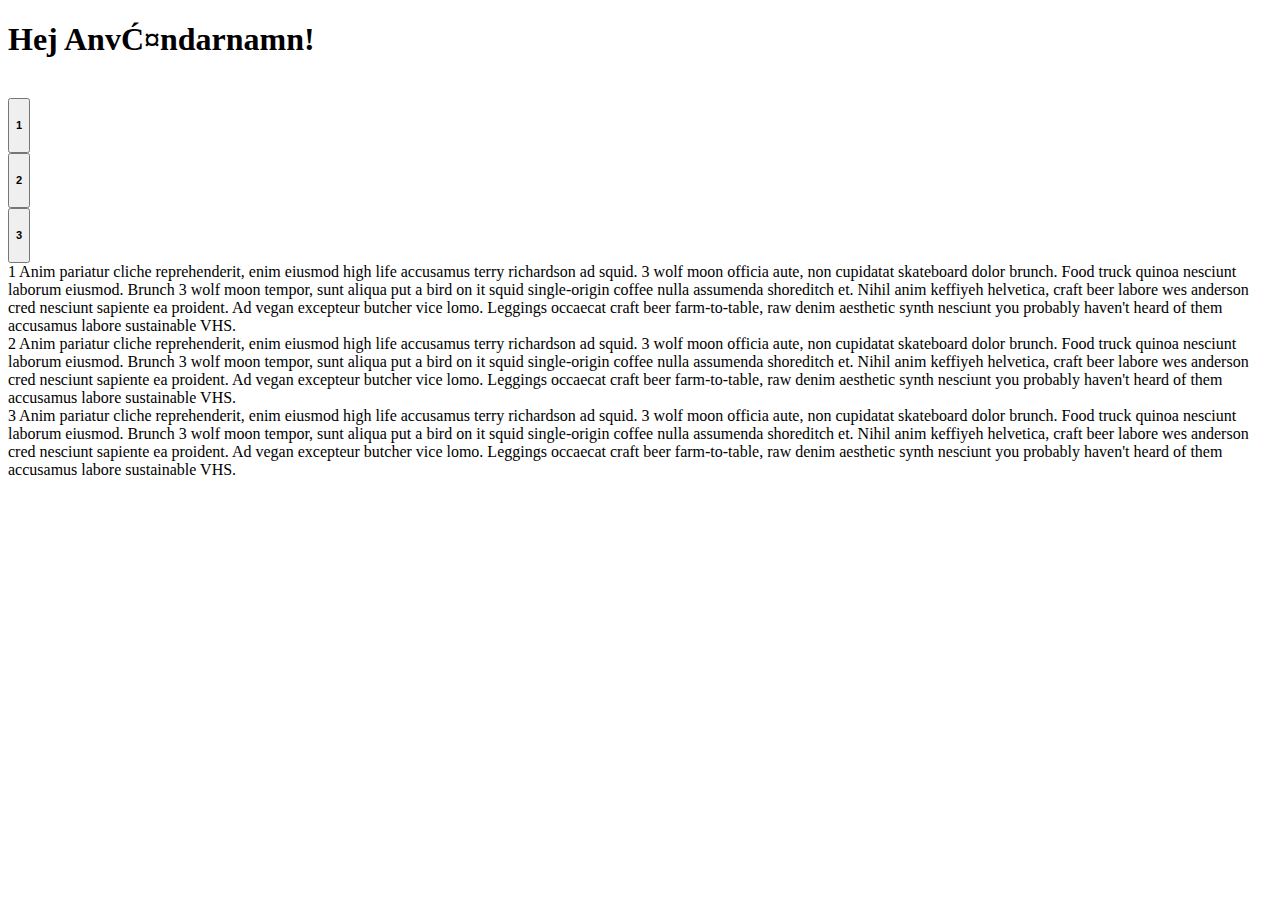
<file: Biblotek/src/main/resources/templates/user/userSettings.html>
<!DOCTYPE html>
<html lang="en" dir="ltr">
  <head>
    <meta name="charset" content="utf8">
    <meta name="viewport" content="width=device-width, initial-scale=1, shrink-to-fit=no">
    <title>Inställningar</title>
  </head>
  <body>
    <header th:replace="fragments/general.html :: header"></header>
      <div class="container">
        <div class="border-bottom">
          <h1>Hej <span th:text="${user.givenName}">Användarnamn</span>!</h1>
          <br>
          <div id="accordion" class="row">
            <div class="card col-sm-4 index-Card-Btn">
              <button class="btn btn-link btn-outline-muted text-dark card-header" data-toggle="collapse" data-target="#collapseOne" aria-expanded="true" aria-controls="collapseOne">
                <div id="headingOne">
                  <h5 class="mb-0 btn-link text-dark">
                    1
                  </h5>
                </div>
              </button>
            </div>
            <div class="card col-sm-4 index-Card-Btn">
              <button class="btn btn-link btn-outline-muted text-dark card-header" data-toggle="collapse" data-target="#collapseTwo" aria-expanded="true" aria-controls="collapseTwo">
                <div id="headingTwo">
                  <h5 class="mb-0 btn-link text-dark">
                    2
                  </h5>
                </div>
              </button>
            </div>
            <div class="card col-sm-4 index-Card-Btn">
              <button class="btn btn-link btn-outline-muted text-dark card-header" data-toggle="collapse" data-target="#collapseThree" aria-expanded="true" aria-controls="collapseThree">
                <div id="headingThree">
                  <h5 class="mb-0 btn-link text-dark">
                    3
                  </h5>
                </div>
              </button>
            </div>
            <div class="row">
              <div id="collapseOne" class="collapse" aria-labelledby="headingOne" data-parent="#accordion">
                <div class="card-body">
                  1
                  Anim pariatur cliche reprehenderit, enim eiusmod high life accusamus terry richardson ad squid. 3 wolf moon officia aute, non cupidatat skateboard dolor brunch. Food truck quinoa nesciunt laborum eiusmod. Brunch 3 wolf moon tempor, sunt aliqua put a bird on it squid single-origin coffee nulla assumenda shoreditch et. Nihil anim keffiyeh helvetica, craft beer labore wes anderson cred nesciunt sapiente ea proident. Ad vegan excepteur butcher vice lomo. Leggings occaecat craft beer farm-to-table, raw denim aesthetic synth nesciunt you probably haven't heard of them accusamus labore sustainable VHS.
                </div>
              </div>
              <div id="collapseTwo" class="collapse" aria-labelledby="headingTwo" data-parent="#accordion">
                <div class="card-body">
                  2
                  Anim pariatur cliche reprehenderit, enim eiusmod high life accusamus terry richardson ad squid. 3 wolf moon officia aute, non cupidatat skateboard dolor brunch. Food truck quinoa nesciunt laborum eiusmod. Brunch 3 wolf moon tempor, sunt aliqua put a bird on it squid single-origin coffee nulla assumenda shoreditch et. Nihil anim keffiyeh helvetica, craft beer labore wes anderson cred nesciunt sapiente ea proident. Ad vegan excepteur butcher vice lomo. Leggings occaecat craft beer farm-to-table, raw denim aesthetic synth nesciunt you probably haven't heard of them accusamus labore sustainable VHS.
                </div>
              </div>
              <div id="collapseThree" class="collapse" aria-labelledby="headingThree" data-parent="#accordion">
                <div class="card-body">
                  3
                  Anim pariatur cliche reprehenderit, enim eiusmod high life accusamus terry richardson ad squid. 3 wolf moon officia aute, non cupidatat skateboard dolor brunch. Food truck quinoa nesciunt laborum eiusmod. Brunch 3 wolf moon tempor, sunt aliqua put a bird on it squid single-origin coffee nulla assumenda shoreditch et. Nihil anim keffiyeh helvetica, craft beer labore wes anderson cred nesciunt sapiente ea proident. Ad vegan excepteur butcher vice lomo. Leggings occaecat craft beer farm-to-table, raw denim aesthetic synth nesciunt you probably haven't heard of them accusamus labore sustainable VHS.
                </div>
              </div>
            </div>
          </div>
        </div>
      </div>
    <div th:replace="fragments/general.html :: footer"></div>
  </body>
</html>
</file>
<file: Biblotek/src/main/resources/static/css/index.css>
@media screen {
  .book {
    width: 20%;
    flex-shrink: 0;
    margin-left: 20px;
    flex-wrap: wrap;
  }
  .book img {
    width: 100%;
  }

  #books {
    display: flex;
  }
}
</file>
